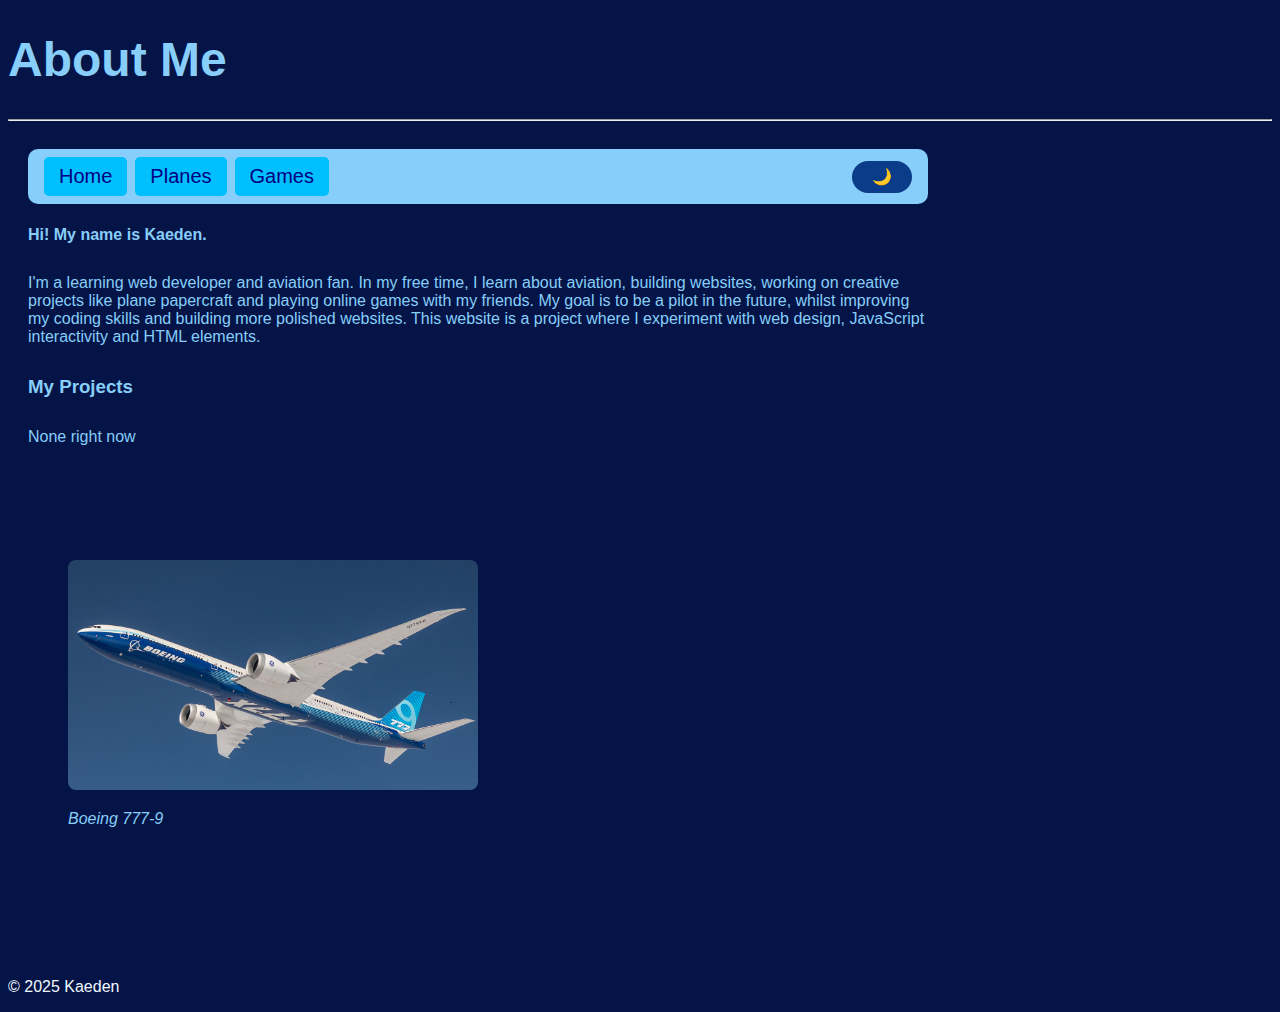
<file: index.html>
<!DOCTYPE html>
<html lang="en">
<head>
    <meta charset="UTF-8">
    <meta name="viewport" content="width=device-width, initial-scale=1.0">
    <meta http-equiv="X-UA-Compatible" content="ie=edge">
    <meta name="description" content="Kaeden's About Me website. See projects and fun randomisers!">
    <title>About Me Page</title>
    <link rel="stylesheet" href="style.css">
</head>
<body>
<header>
    <h1 class="page-title">About Me</h1>
</header>

<hr>

<main class="container">

<nav>
    <a href="index.html">Home</a>
    <a href="planes.html">Planes</a>
    <a href="games.html">Games</a>
    <button id="themeToggle" class="theme-toggle" aria-label="Toggle theme">
  <span class="icon sun">☀</span>
  <span class="icon moon">🌙</span>
</button>
</nav>

<section class="section">
    <h4 class="title">Hi! My name is Kaeden.</h4> 
    <p class="section-text">I'm a learning web developer and aviation fan. In my free time, I learn about aviation, building websites, working on creative projects like plane papercraft and playing online games with my friends. My goal is to be a pilot in the future, whilst improving my coding skills and building more polished websites. This website is a project where I experiment with web design, JavaScript interactivity and HTML elements.</p>
</section>

<section class="section">
<h3 class="title">My Projects</h3>
<p class="section-text">None right now</p>
<ul class="hidden">
    <li><a href="https://www.youtube.com/">Temp 1</a></li>
    <li><a href="https://mackillop.instructure.com/">Temp 2</a></li>
    <li><a href="https://www.google.com/">Temp 3</a></li>
</ul>
</section>

<figure>
<img src="Images/boeing777-9.jpg" alt="Boeing 777-9" class="img">
<figcaption>
<p class="plane-img-desc"><em>Boeing 777-9</em></p>
</figcaption>
</figure>

</main>

<footer>
    <p>© 2025 Kaeden</p>
</footer>

<script src="main.js"></script>
</body>
</html>
</file>
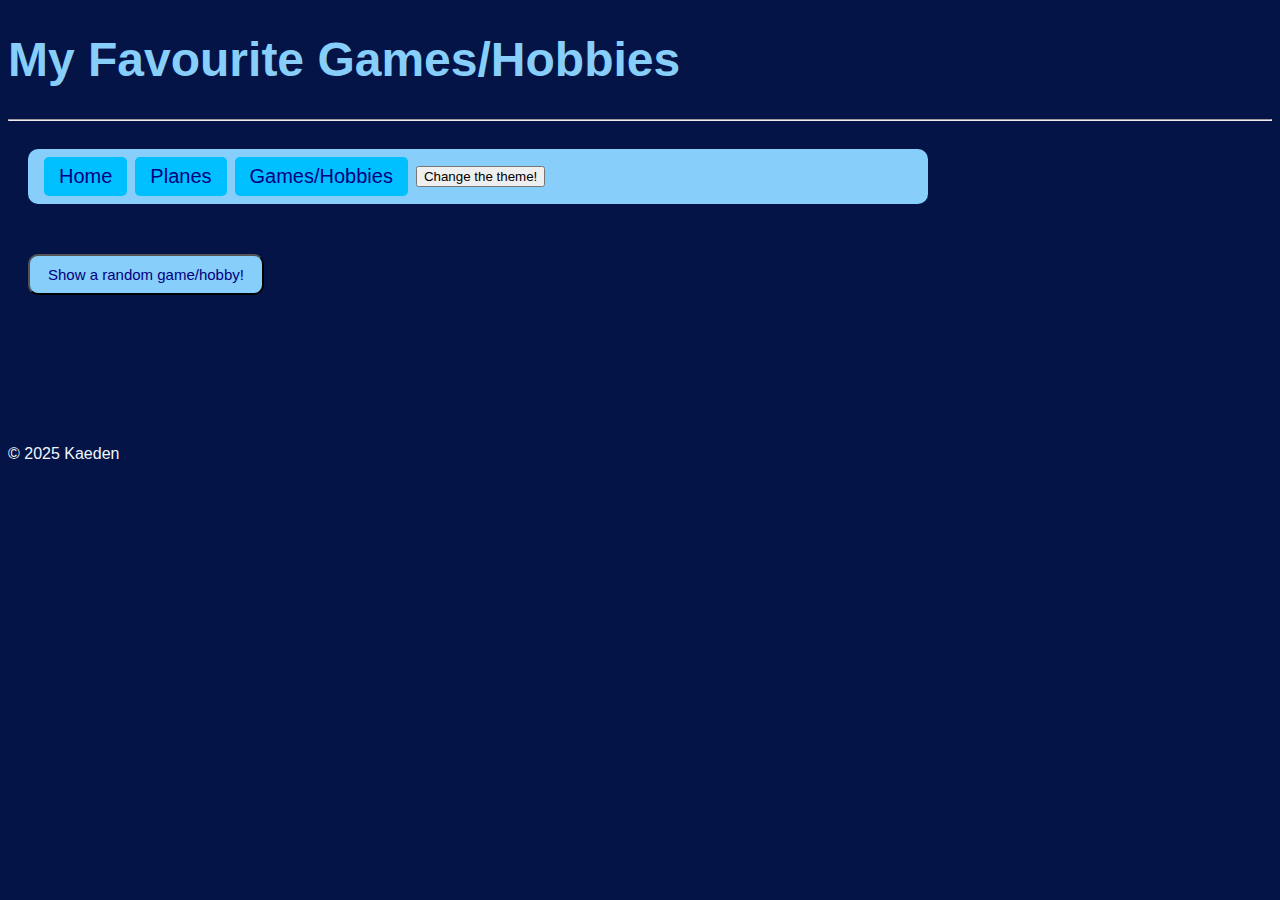
<file: games.html>
<!DOCTYPE html>
<html lang="en">
<head>
    <meta charset="UTF-8">
    <meta name="viewport" content="width=device-width, initial-scale=1.0">
    <meta http-equiv="X-UA-Compatible" content="ie=edge">
    <title>Document</title>
    <link rel="stylesheet" href="style.css">
</head>
<body>

<header>
    <h1 class="page-title">My Favourite Games/Hobbies</h1>
</header>
<hr>
<main class="container">

<nav>
    <a href="index.html">Home</a>
    <a href="planes.html">Planes</a>
    <a href="games.html">Games/Hobbies</a>
    <button id="themeToggle" class="themeBtn" >Change the theme!</button>
</nav>

<button id="randomGameBtn" class="randomiserBtn">Show a random game/hobby!</button>

<div id="randomGameResult"></div>

</main>

<footer>
    <p>© 2025 Kaeden</p>
</footer>

    <script src="main.js"></script>
</body>
</html>
</file>
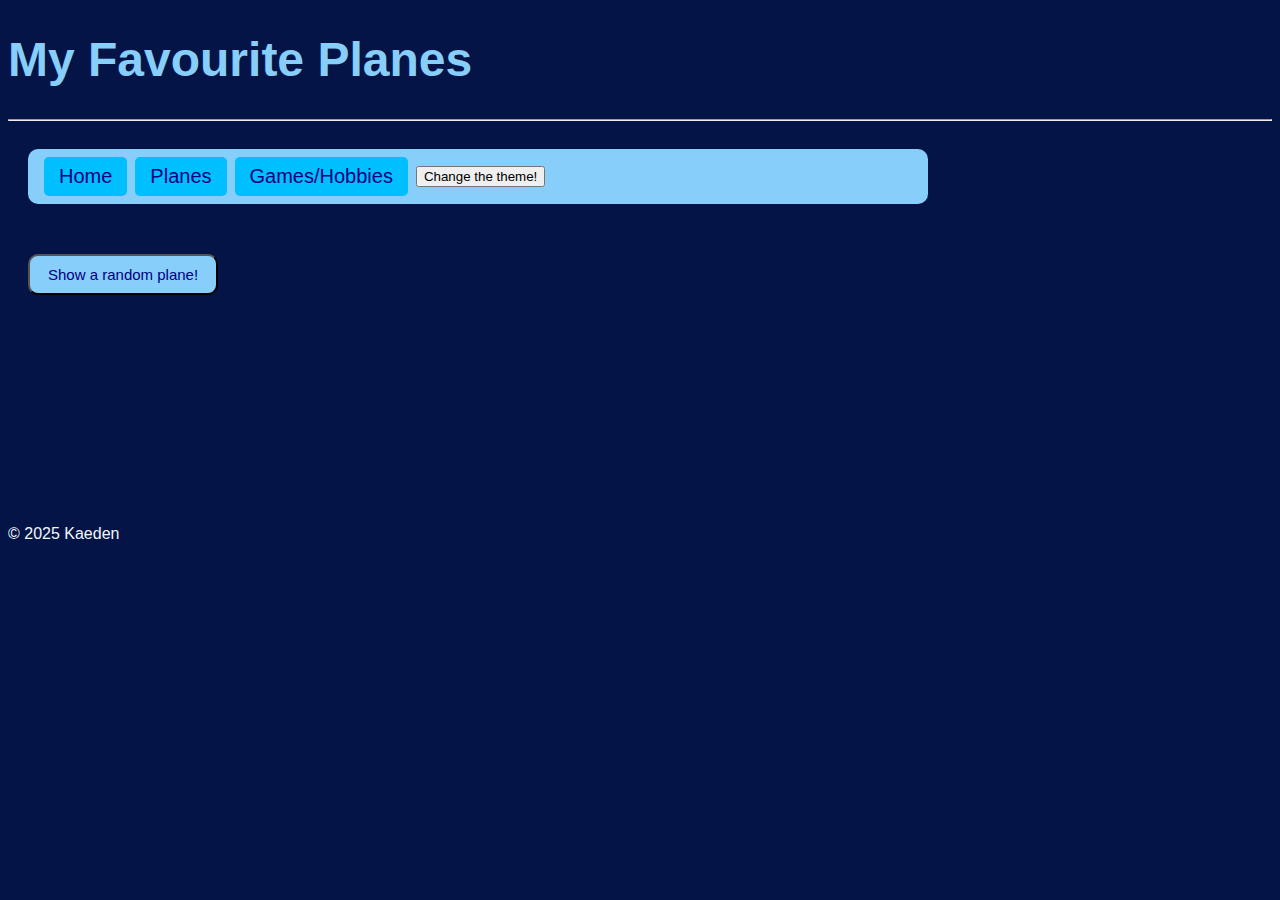
<file: planes.html>
<!DOCTYPE html>
<html lang="en">
<head>
    <meta charset="UTF-8">
    <meta name="viewport" content="width=device-width, initial-scale=1.0">
    <meta http-equiv="X-UA-Compatible" content="ie=edge">
    <title>About Me - Planes</title>
    <link rel="stylesheet" href="style.css">
</head>
<body>
<header>
    <h1 class="page-title">My Favourite Planes</h1>
</header>
<hr>
<main class="container">


<nav>
    <a href="index.html">Home</a>
    <a href="planes.html">Planes</a>
    <a href="games.html">Games/Hobbies</a>
    <button id="themeToggle" class="themeBtn" >Change the theme!</button>
</nav>

<button id="randomPlaneBtn" class="randomiserBtn">Show a random plane!</button>

<div id="randomPlaneResult" class="result">
    
    <div class="loading">Loading...</div>

    <div class="content" style="display: none;">
        Random Plane!
    </div>
</div>

</main>

<footer>
    <p>© 2025 Kaeden</p>
</footer>

<script src="main.js"></script>
<script src="planes.js"></script>
</body>
</html>
</file>
<file: style.css>
/* ===== Base ===== */

body {
    background-color: rgb(4, 20, 70);
    font-family: 'Gill Sans', 'Gill Sans MT', Calibri, 'Trebuchet MS', sans-serif;
}

.container {
    max-width: 900px;
    padding: 20px;
}

.page-title {
    font-size: 300%;
    color: lightskyblue;
}

.title,
.section,
.section-text,
figcaption,
#randomPlaneResult,
#randomGameResult {
    color: lightskyblue;
    margin-bottom: 30px;
}

footer {
    margin-top: 100px;
    color: aliceblue;
    font-family: Arial, Helvetica, sans-serif;
    text-align: left;
}

/* ===== Images ===== */

.img {
    width: 50%;
    max-width: 700px;
    height: auto;
    border-radius: 8px;
}

.content img {
    width: 100%;
    height: auto;
    border-radius: 8px;
    display: block;
    margin-bottom: 30px;
    object-fit: contain;
}

/* ===== Lists & Links ===== */

.list a {
    color: rgb(172, 255, 169);
    text-decoration: none;
}

.list a:hover {
    color: rgb(109, 255, 184);
    text-decoration: underline;
}

/* ===== Navbar ===== */

nav {
    background-color: lightskyblue;
    padding: 0.5rem 1rem;
    border-radius: 10px;
    margin-bottom: 20px;

    position: relative;
    display: flex;
    align-items: center;
}

nav a {
    text-decoration: none;
    color: navy;
    background-color: deepskyblue;
    border-radius: 5px;
    font-size: 20px;
    padding: 8px 15px;
    white-space: nowrap;
    margin-right: 8px;
}

nav a:hover {
    background-color: dodgerblue;
    color: white;
}

/* ===== Theme Toggle ===== */

/* Theme toggle button */
.theme-toggle {
    position: absolute;
    right: 1rem;
    top: 50%;
    transform: translateY(-50%);
    width: 60px;
    height: 32px;
    border-radius: 20px;
    border: none;
    cursor: pointer;
    background-color: #0b3c8a; /* dark mode default */
    overflow: hidden;
    display: flex;
    align-items: center;
    justify-content: center;
    transition: background-color 0.3s ease;
}

/* Icon wrapper */
.theme-toggle .icon {
    font-size: 16px;
    position: absolute;
    inset: 0;
    display: grid;
    place-items: center;
    transition: opacity 0.3s ease;
}

/* Sun (light mode) */
.theme-toggle .sun {
    opacity: 0;
}

/* Moon (dark mode) */
.theme-toggle .moon {
    opacity: 1;
}

/* When light mode is active */
body.light-mode .theme-toggle {
    background-color: #f0f0f0;
}

body.light-mode .theme-toggle .sun {
    opacity: 1;
}

body.light-mode .theme-toggle .moon {
    opacity: 0;
}

/* ===== Buttons ===== */

.randomiserBtn {
    display: inline-block;
    margin-top: 30px;
    padding: 10px 18px;
    background-color: lightskyblue;
    color: navy;
    border-radius: 10px;
    font-size: 15px;
    font-family: inherit;
}

.randomiserBtn:hover {
    background-color: dodgerblue;
    color: white;
}

/* ===== Light Mode ===== */

.light-mode {
    background-color: rgb(153, 223, 247);
    color: navy;
}

.light-mode nav a {
    color: lightskyblue;
    background-color: rgb(8, 49, 120);
}

.light-mode nav a:hover {
    color: rgb(8, 49, 120);
    background-color: rgb(96, 176, 255);
}

.light-mode .theme-toggle {
    background-color: #ffd966;
}

.light-mode .theme-toggle .sun {
    opacity: 1;
}

.light-mode .theme-toggle .moon {
    opacity: 0;
}

.light-mode a,
.light-mode p,
.light-mode h1,
.light-mode h2,
.light-mode h3,
.light-mode h4,
.light-mode li,
.light-mode figcaption {
    color: navy;
}

/* ===== Animations / Transitions ===== */

body,
nav,
a,
button,
footer {
    transition: background-color 0.5s ease, color 0.5s ease;
}

.result .content {
    opacity: 0;
    transform: translateY(10px);
    transition: opacity 0.6s ease, transform 0.6s ease;
}

.result .content.show {
    opacity: 1;
    transform: translateY(0);
}

/* ===== Loading / Results ===== */

.result {
    min-height: 50px;
    font-size: 1.2rem;
    position: relative;
}

.loading {
    opacity: 0;
    margin-top: 30px;
    display: flex;
    justify-content: center;
    align-items: center;
    gap: 10px;
}

.content {
    opacity: 0;
    margin-top: 30px;
}

.hidden {
    opacity: 0;
}

/* ===== Spinner ===== */

.spinner {
    width: 32px;
    height: 32px;
    border: 4px solid rgba(255, 255, 255, 0.2);
    border-top: 4px solid #ffffff;
    border-radius: 50%;
    animation: spin 1s linear infinite;
}

.light-mode .spinner {
    border: 4px solid rgba(0, 0, 0, 0.2);
    border-top: 4px solid #000000;
}

@keyframes spin {
    to {
        transform: rotate(360deg);
    }
}

/* ===== Mobile ===== */

/* Mobile adjustments */
@media (max-width: 600px) {
    .theme-toggle {
        width: 50px;
        height: 28px;
    }
    .theme-toggle .icon {
        font-size: 14px;
    }
}
</file>
